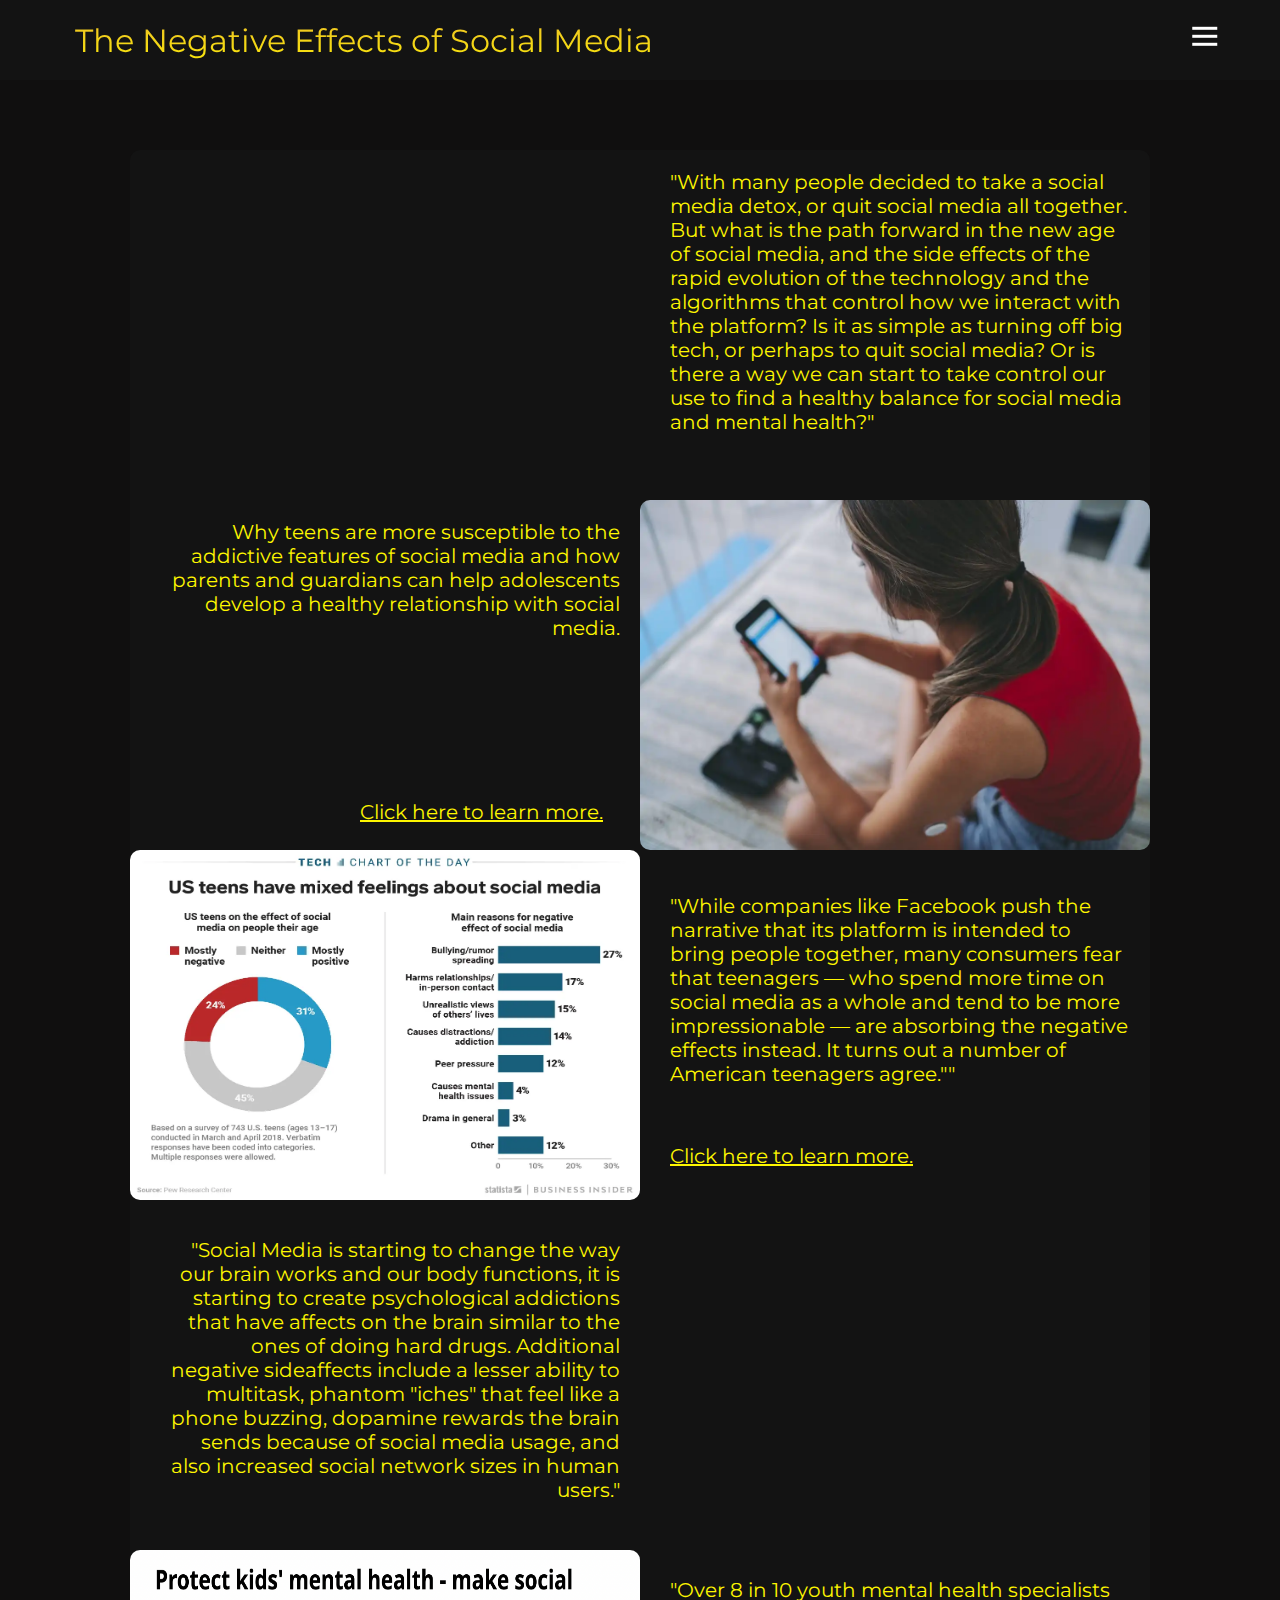
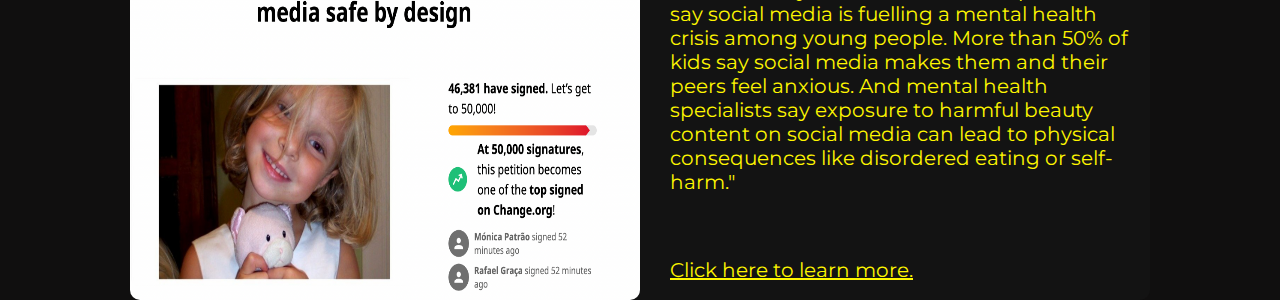
<file: index.html>
<!DOCTYPE html>
<html lang="en">
<head>
    <meta charset="UTF-8">
    <meta http-equiv="X-UA-Compatible" content="IE=edge">
    <meta name="viewport" content="width=device-width, initial-scale=1.0">
    <title>Social Media Negative Effect Advocacy Site</title>
    <link rel="stylesheet" href="styles.css" />
    <link rel="preconnect" href="https://fonts.googleapis.com">
<link rel="preconnect" href="https://fonts.gstatic.com" crossorigin>
<link href="https://fonts.googleapis.com/css2?family=Montserrat:wght@500&display=swap" rel="stylesheet">


</head>
<body style="background-color: #100f0f;">
    <nav class="navbar">
        <div class="navbar__container">
            <a href="OpEd.html" id="navbar__logo">The Negative Effects of Social Media</a>
            <div class="navbar__toggle" id="mobile-menu">
                <span class="bar"></span>
                <span class="bar"></span>
                <span class="bar"></span>
            </div>
            <ul class="navbar__menu">
                <li class="navbar__item">
                    <a href="OpEd.html" class="navbar__links">Opinion Piece</a>
                </li>
                <li class="navbar__item">
                    <a href="index.html" class="navbar__links">Interactive Learning</a>
                </li>
                <li class="navbar__item">
                    <a href="ReflectiveEssay.html" class="navbar__links">Reflective Essay</a>
                </li>
                <li class="navbar__btn">
                    <a href="researchpaper.html" class="button"> Online Platform Research Essay</a>
                </li>
            </ul>
        </div>
        <div class="interactive__container"> 
            <iframe width="510" height="350" class="left__container1L" src="https://www.youtube.com/embed/yJ9oEi3Yyg0" title="YouTube video player" frameborder="0" allow="accelerometer; autoplay; clipboard-write; encrypted-media; gyroscope; picture-in-picture; web-share;" allowfullscreen;></iframe>
            <p class="right__container1R">
            "With many people decided to take a social media detox, or quit social media all together. But what is the path forward in the new age of social media, and the side effects of the rapid evolution of the technology and the algorithms that control how we interact with the platform? Is it as simple as turning off big tech, or perhaps to quit social media? Or is there a way we can start to take control our use to find a healthy balance for social media and mental health?"
            </p>

            <img src="addictionresearch.webp" class="right__container2R" style="width:510px;height: 350px;">
            <p class="left__container2L">
                Why teens are more susceptible to the addictive features of social media and how parents and guardians can help adolescents develop a healthy relationship with social media.
            </p>
            <a href="https://www.jeffersonhealth.org/your-health/living-well/the-addictiveness-of-social-media-how-teens-get-hooked#:~:text=%E2%80%9CThe%20overuse%20of%20social%20media,ADHD%20and%20body%20dysmorphia%20worse.%E2%80%9D" class="left__container2La">
                Click here to learn more.
            </a>

            <img src="graphenglish.webp" class="left__container3L" style="width:510px;height: 350px;">
            <p class="right__container3R">
                "While companies like Facebook push the narrative that its platform is intended to bring people together, many consumers fear that teenagers — who spend more time on social media as a whole and tend to be more impressionable — are absorbing the negative effects instead. It turns out a number of American teenagers agree.""
            </p>

            <a href="https://www.businessinsider.com/teens-social-media-effects-mostly-negative-pew-research-2018-6" class="right__container3Ra">
                Click here to learn more.
            </a>

            <iframe width="510" height="350" class="right__container4R" src="https://www.youtube.com/embed/HffWFd_6bJ0" title="YouTube video player" frameborder="0" allow="accelerometer; autoplay; clipboard-write; encrypted-media; gyroscope; picture-in-picture; web-share" allowfullscreen></iframe>
            <p class="left__container4L">
                "Social Media is starting to change the way our brain works and our body functions, it is starting to create psychological addictions that have affects on the brain similar to the ones of doing hard drugs. Additional negative sideaffects include a lesser ability to multitask, phantom "iches" that feel like a phone buzzing, dopamine rewards the brain sends because of social media usage, and also increased social network sizes in human users."
            </p>

            <img src="petitionforkids.png" class="left__container5L" style="width:510px;height: 350px;">
            <p class="right__container5R">
                "Over 8 in 10 youth mental health specialists say social media is fuelling a mental health crisis among young people. More than 50% of kids say social media makes them and their peers feel anxious. And mental health specialists say exposure to harmful beauty content on social media can lead to physical consequences like disordered eating or self-harm."  
            </p>
            <a href="https://www.change.org/p/protect-kids-mental-health-make-social-media-safe-by-design?source_location=search" class="right__container5Ra"> Click here to learn more.</a>
        </div>

        
    </nav>
    
    <script src="app.js"></script>
</body>
</html>
</file>
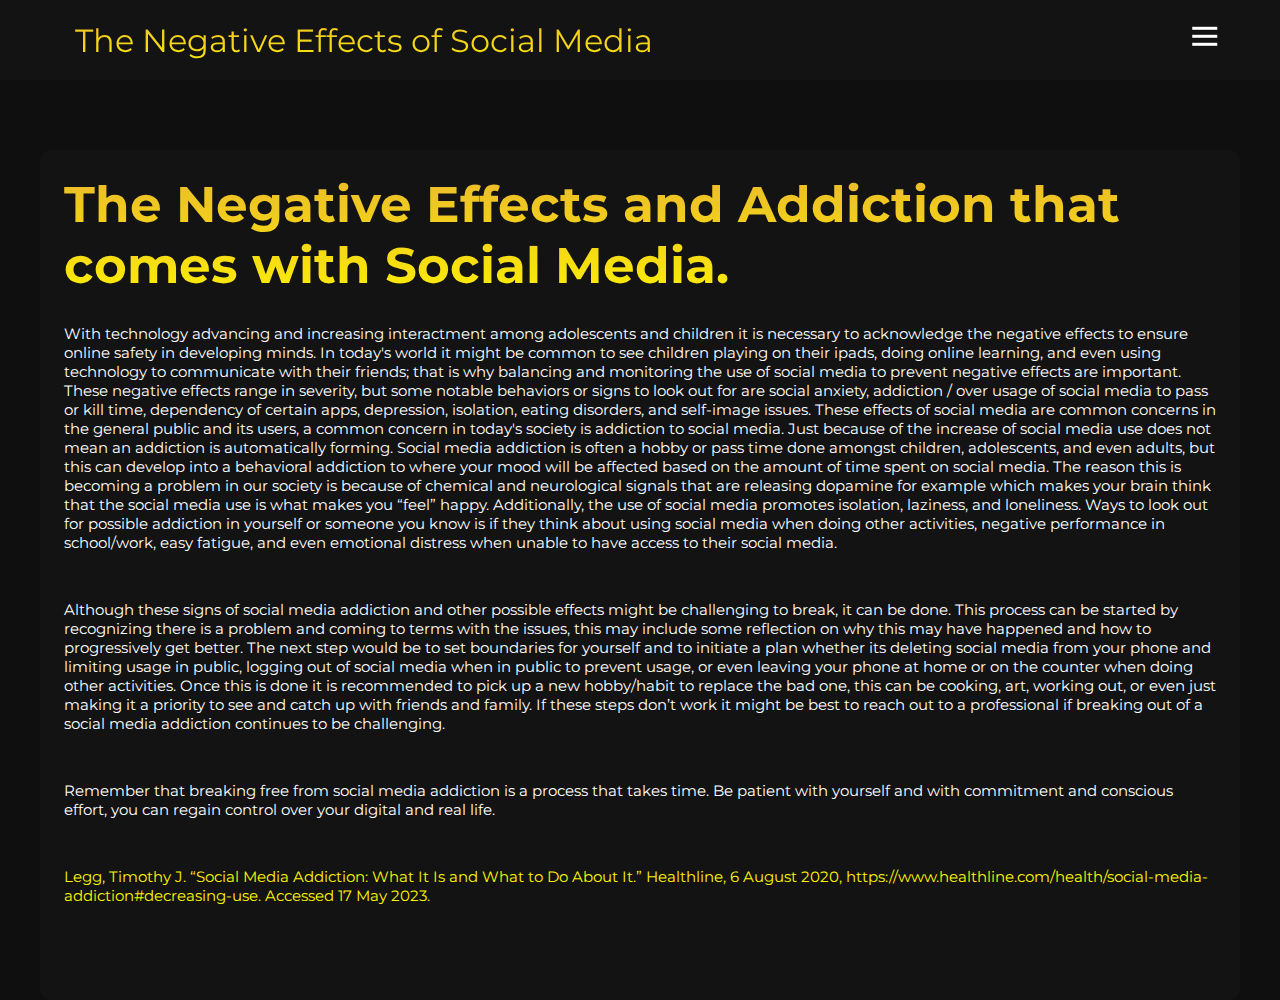
<file: OpEd.html>
<!DOCTYPE html>
<html lang="en">
<head>
    <meta charset="UTF-8">
    <meta http-equiv="X-UA-Compatible" content="IE=edge">
    <meta name="viewport" content="width=device-width, initial-scale=1.0">
    <title>Opinion Piece</title>
    <link rel="stylesheet" href="styles.css" />
    <link rel="preconnect" href="https://fonts.googleapis.com">
    <link rel="preconnect" href="https://fonts.gstatic.com" crossorigin>
    <link href="https://fonts.googleapis.com/css2?family=Montserrat:wght@500&display=swap" rel="stylesheet">
</head>
<body style="background-color: #100f0f;">
    <nav class="navbar">
        <div class="navbar__container">
            <a href="OpEd.html" id="navbar__logo">The Negative Effects of Social Media</a>
            <div class="navbar__toggle" id="mobile-menu">
                <span class="bar"></span>
                <span class="bar"></span>
                <span class="bar"></span>
            </div>
            <ul class="navbar__menu">
                <li class="navbar__item">
                    <a href="OpEd.html" class="navbar__links">Opinion Piece</a>
                </li>
                <li class="navbar__item">
                    <a href="index.html" class="navbar__links">Interactive Learning</a>
                </li>
                <li class="navbar__item">
                    <a href="ReflectiveEssay.html" class="navbar__links">Reflective Essay</a>
                </li>
                <li class="navbar__btn">
                    <a href="researchpaper.html" class="button"> Online Platform Research Essay</a>
                </li>
            </ul>
        </div>

        <div class="intro">
            <h2>
               The Negative Effects and Addiction that comes with Social Media.
            </h2>
        </div>

        <div class="oped">
            <p class="body">
                With technology advancing and increasing interactment among adolescents and children it is necessary to acknowledge the negative effects to ensure online safety in developing minds. In today's world it might be common to see children playing on their ipads, doing online learning, and even using technology to communicate with their friends; that is why balancing and monitoring the use of social media to prevent negative effects are important. These negative effects range in severity, but some notable behaviors or signs to look out for are social anxiety, addiction / over usage of social media to pass or kill time, dependency of certain apps, depression, isolation, eating disorders, and self-image issues. These effects of social media are common concerns in the general public and its users, a common concern in today's society is addiction to social media. Just because of the increase of social media use does not mean an addiction is automatically forming. Social media addiction is often a hobby or pass time done amongst children, adolescents, and even adults, but this can develop into a behavioral addiction to where your mood will be affected based on the amount of time spent on social media. The reason this is becoming a problem in our society is because of chemical and neurological signals that are releasing dopamine for example which makes your brain think that the social media use is what makes you “feel” happy. Additionally, the use of social media promotes isolation, laziness, and loneliness. Ways to look out for possible addiction in yourself or someone you know is if they think about using social media when doing other activities, negative performance in school/work, easy fatigue, and even emotional distress when unable to have access to their social media. 
            </p>

            <p class="body">
                Although these signs of social media addiction and other possible effects might be challenging to break, it can be done. This process can be started by recognizing there is a problem and coming to terms with the issues, this may include some reflection on why this may have happened and how to progressively get better. The next step would be to set boundaries for yourself and to initiate a plan whether its deleting social media from your phone and limiting usage in public, logging out of social media when in public to prevent usage, or even leaving your phone at home or on the counter when doing other activities. Once this is done it is recommended to pick up a new hobby/habit to replace the bad one, this can be cooking, art, working out, or even just making it a priority to see and catch up with friends and family. If these steps don’t work it might be best to reach out to a professional if breaking out of a social media addiction continues to be challenging. 
            </p>

            <p class="body">
                Remember that breaking free from social media addiction is a process that takes time. Be patient with yourself and with commitment and conscious effort, you can regain control over your digital and real life.
            </p>

            <p class="sources">
                Legg, Timothy J. “Social Media Addiction: What It Is and What to Do About It.” Healthline, 6 August 2020, https://www.healthline.com/health/social-media-addiction#decreasing-use. Accessed 17 May 2023.
            </p>

        </div>
    </nav>

    <script src="app.js"></script>
</body>
</html>
</file>
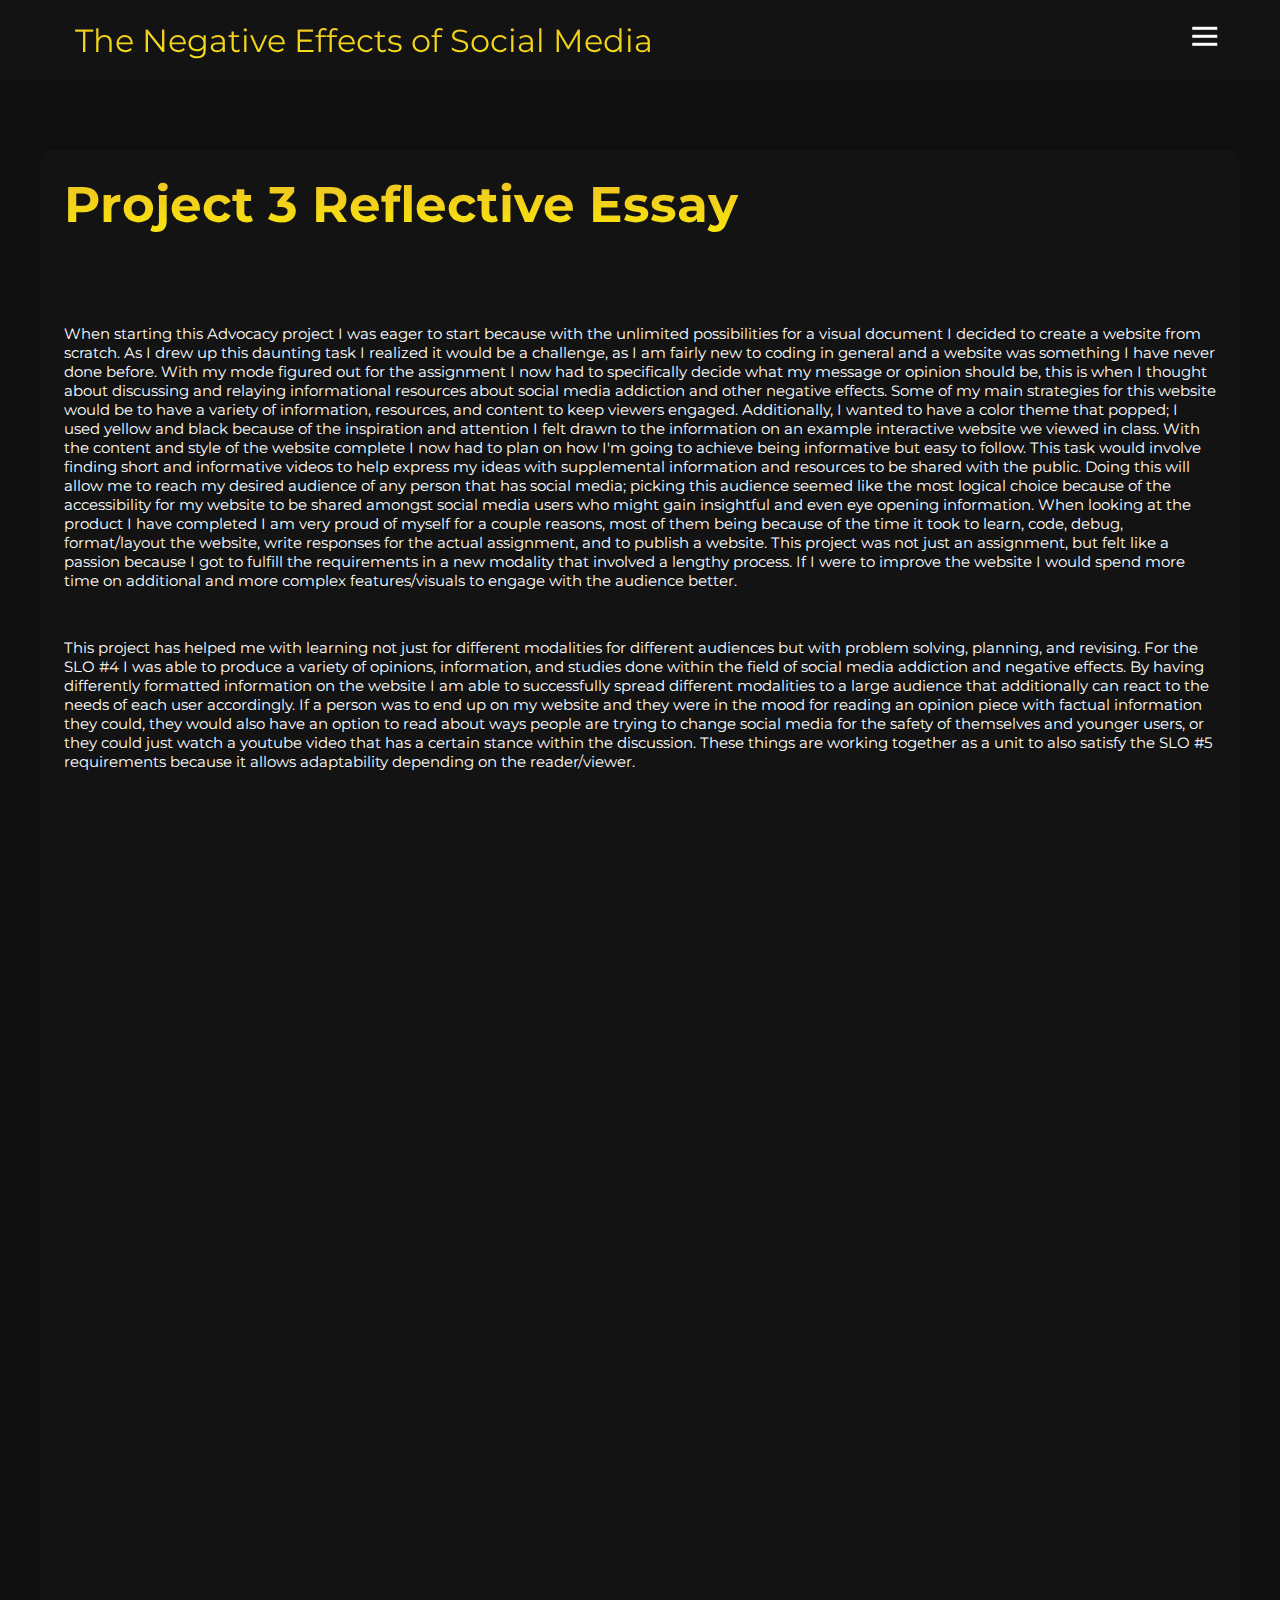
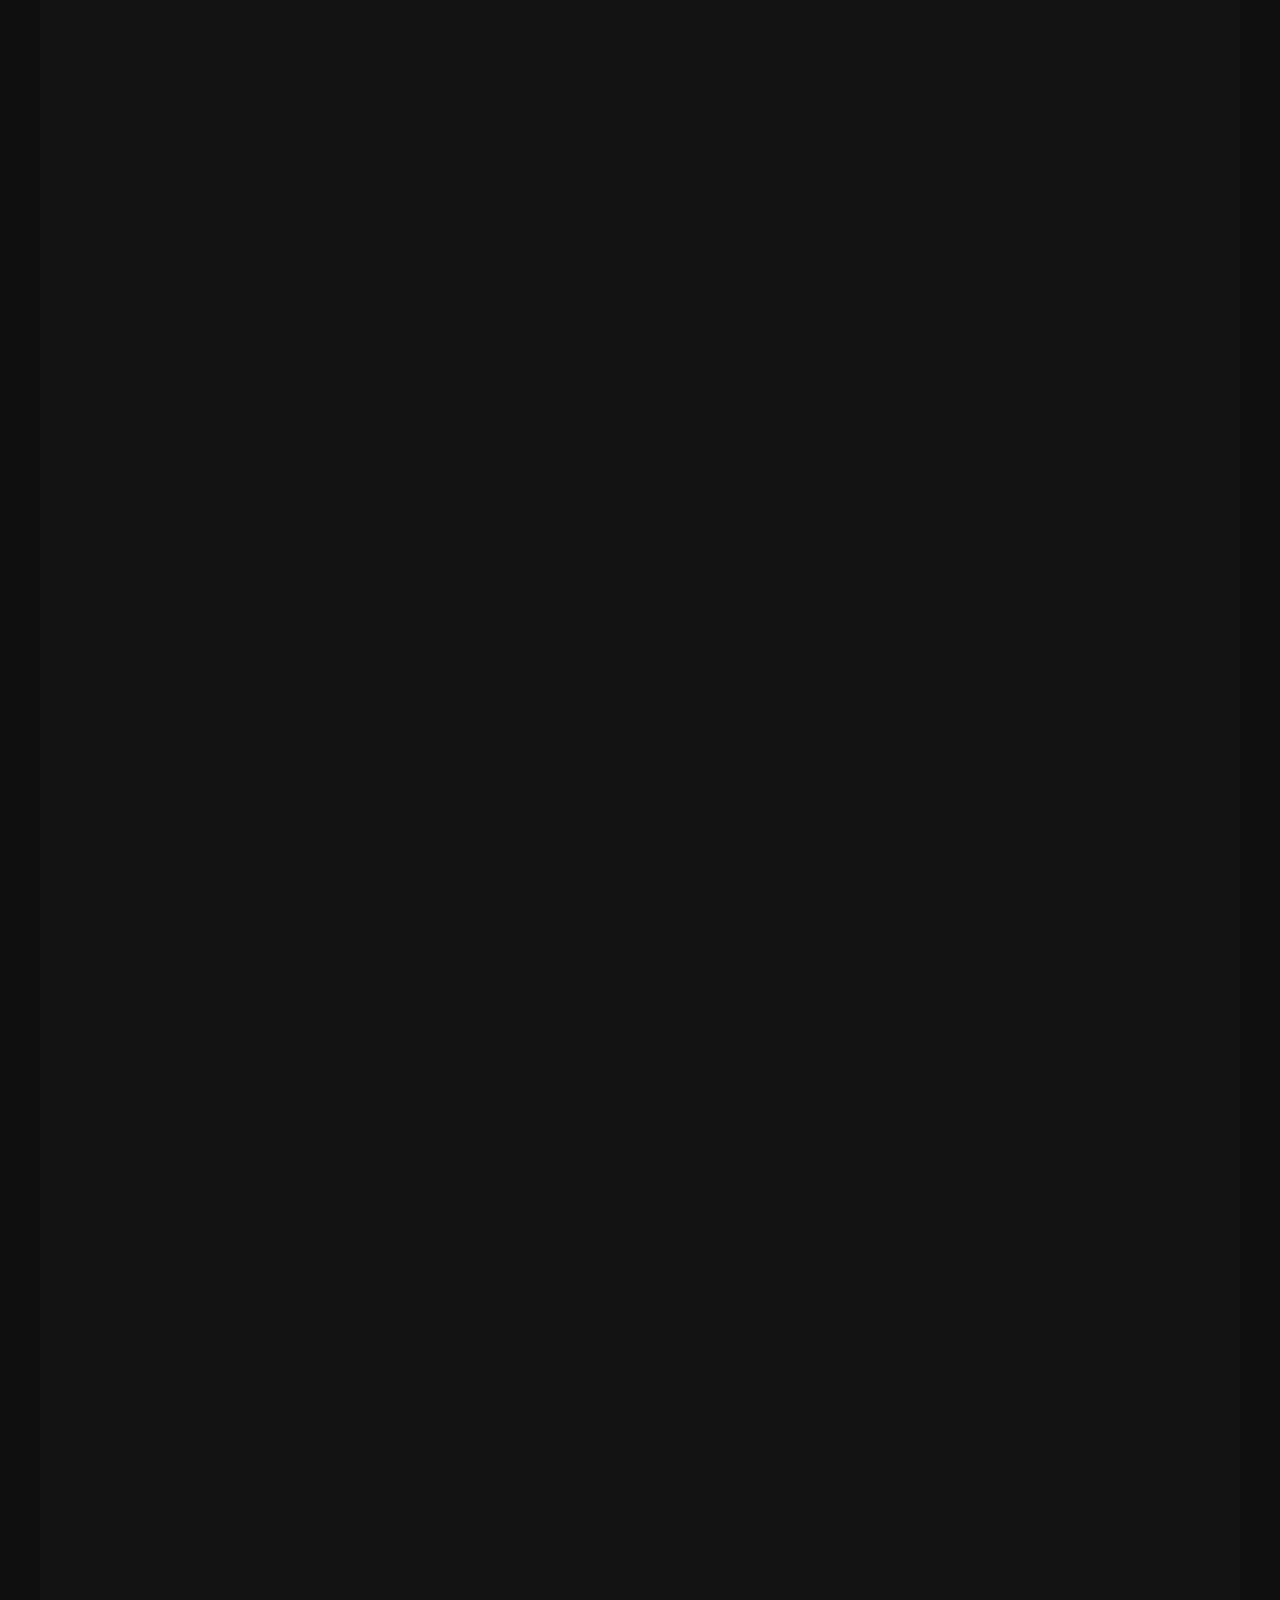
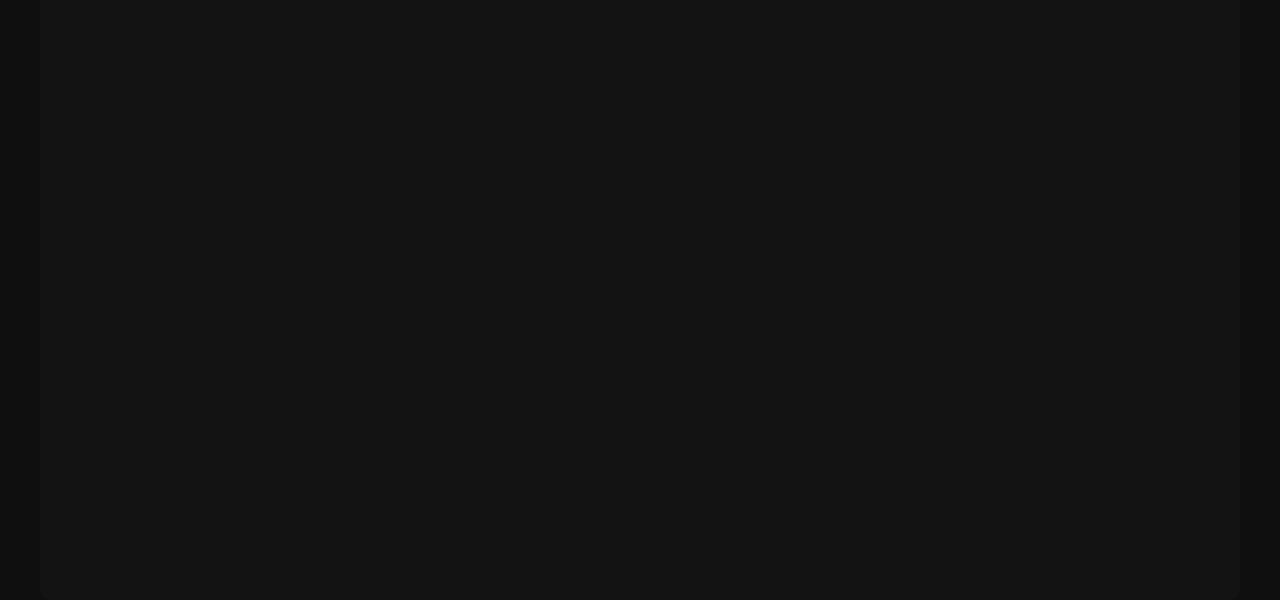
<file: ReflectiveEssay.html>
<!DOCTYPE html>
<html lang="en">
<head>
    <meta charset="UTF-8">
    <meta http-equiv="X-UA-Compatible" content="IE=edge">
    <meta name="viewport" content="width=device-width, initial-scale=1.0">
    <title>Reflective Essay For Project 3</title>
    <link rel="stylesheet" href="styles.css" />
    <link rel="preconnect" href="https://fonts.googleapis.com">
    <link rel="preconnect" href="https://fonts.gstatic.com" crossorigin>
    <link href="https://fonts.googleapis.com/css2?family=Montserrat:wght@500&display=swap" rel="stylesheet">
</head>
<body style="background-color: #100f0f;">
    <nav class="navbar">
        <div class="navbar__container">
            <a href="OpEd.html" id="navbar__logo">The Negative Effects of Social Media</a>
            <div class="navbar__toggle" id="mobile-menu">
                <span class="bar"></span>
                <span class="bar"></span>
                <span class="bar"></span>
            </div>
            <ul class="navbar__menu">
                <li class="navbar__item">
                    <a href="OpEd.html" class="navbar__links">Opinion Piece</a>
                </li>
                <li class="navbar__item">
                    <a href="index.html" class="navbar__links">Interactive Learning</a>
                </li>
                <li class="navbar__item">
                    <a href="ReflectiveEssay.html" class="navbar__links">Reflective Essay</a>
                </li>
                <li class="navbar__btn">
                    <a href="researchpaper.html" class="button"> Online Platform Research Essay</a>
                </li>
            </ul>
        </div>

        <div class="intro">
            <h2>
               Project 3 Reflective Essay
            </h2>
        </div>

        <div class="essay"> 
            <p class="body">
                When starting this Advocacy project I was eager to start because with the unlimited possibilities for a visual document I decided to create a website from scratch. As I drew up this daunting task I realized it would be a challenge, as I am fairly new to coding in general and a website was something I have never done before. With my mode figured out for the assignment I now had to specifically decide what my message or opinion should be, this is when I thought about discussing and relaying informational resources about social media addiction and other negative effects. Some of my main strategies for this website would be to have a variety of information, resources, and content to keep viewers engaged. Additionally, I wanted to have a color theme that popped; I used yellow and black because of the inspiration and attention I felt drawn to the information on an example interactive website we viewed in class. With the content and style of the website complete I now had to plan on how I'm going to achieve being informative but easy to follow. This task would involve finding short and informative videos to help express my ideas with supplemental information and resources to be shared with the public. Doing this will allow me to reach my desired audience of any person that has social media; picking this audience seemed like the most logical choice because of the accessibility for my website to be shared amongst social media users who might gain insightful and even eye opening information. When looking at the product I have completed I am very proud of myself for a couple reasons, most of them being because of the time it took to learn, code, debug, format/layout the website, write responses for the actual assignment, and to publish a website. This project was not just an assignment, but felt like a passion because I got to fulfill the requirements in a new modality that involved a lengthy process. If I were to improve the website I would spend more time on additional and more complex features/visuals to engage with the audience better. 
            </p>
            <p class="body">
                This project has helped me with learning not just for different modalities for different audiences but with problem solving, planning, and revising. For the SLO #4 I was able to produce a variety of opinions, information, and studies done within the field of social media addiction and negative effects. By having differently formatted information on the website I am able to successfully spread different modalities to a large audience that additionally can react to the needs of each user accordingly. If a person was to end up on my website and they were in the mood for reading an opinion piece with factual information they could, they would also have an option to read about ways people are trying to change social media for the safety of themselves and younger users, or they could just watch a youtube video that has a certain stance within the discussion. These things are working together as a unit to also satisfy the SLO #5 requirements because it allows adaptability depending on the reader/viewer. 
            </p>
            
        </div>
    </nav>

    <script src="app.js"></script>
</body>
</html>
</file>
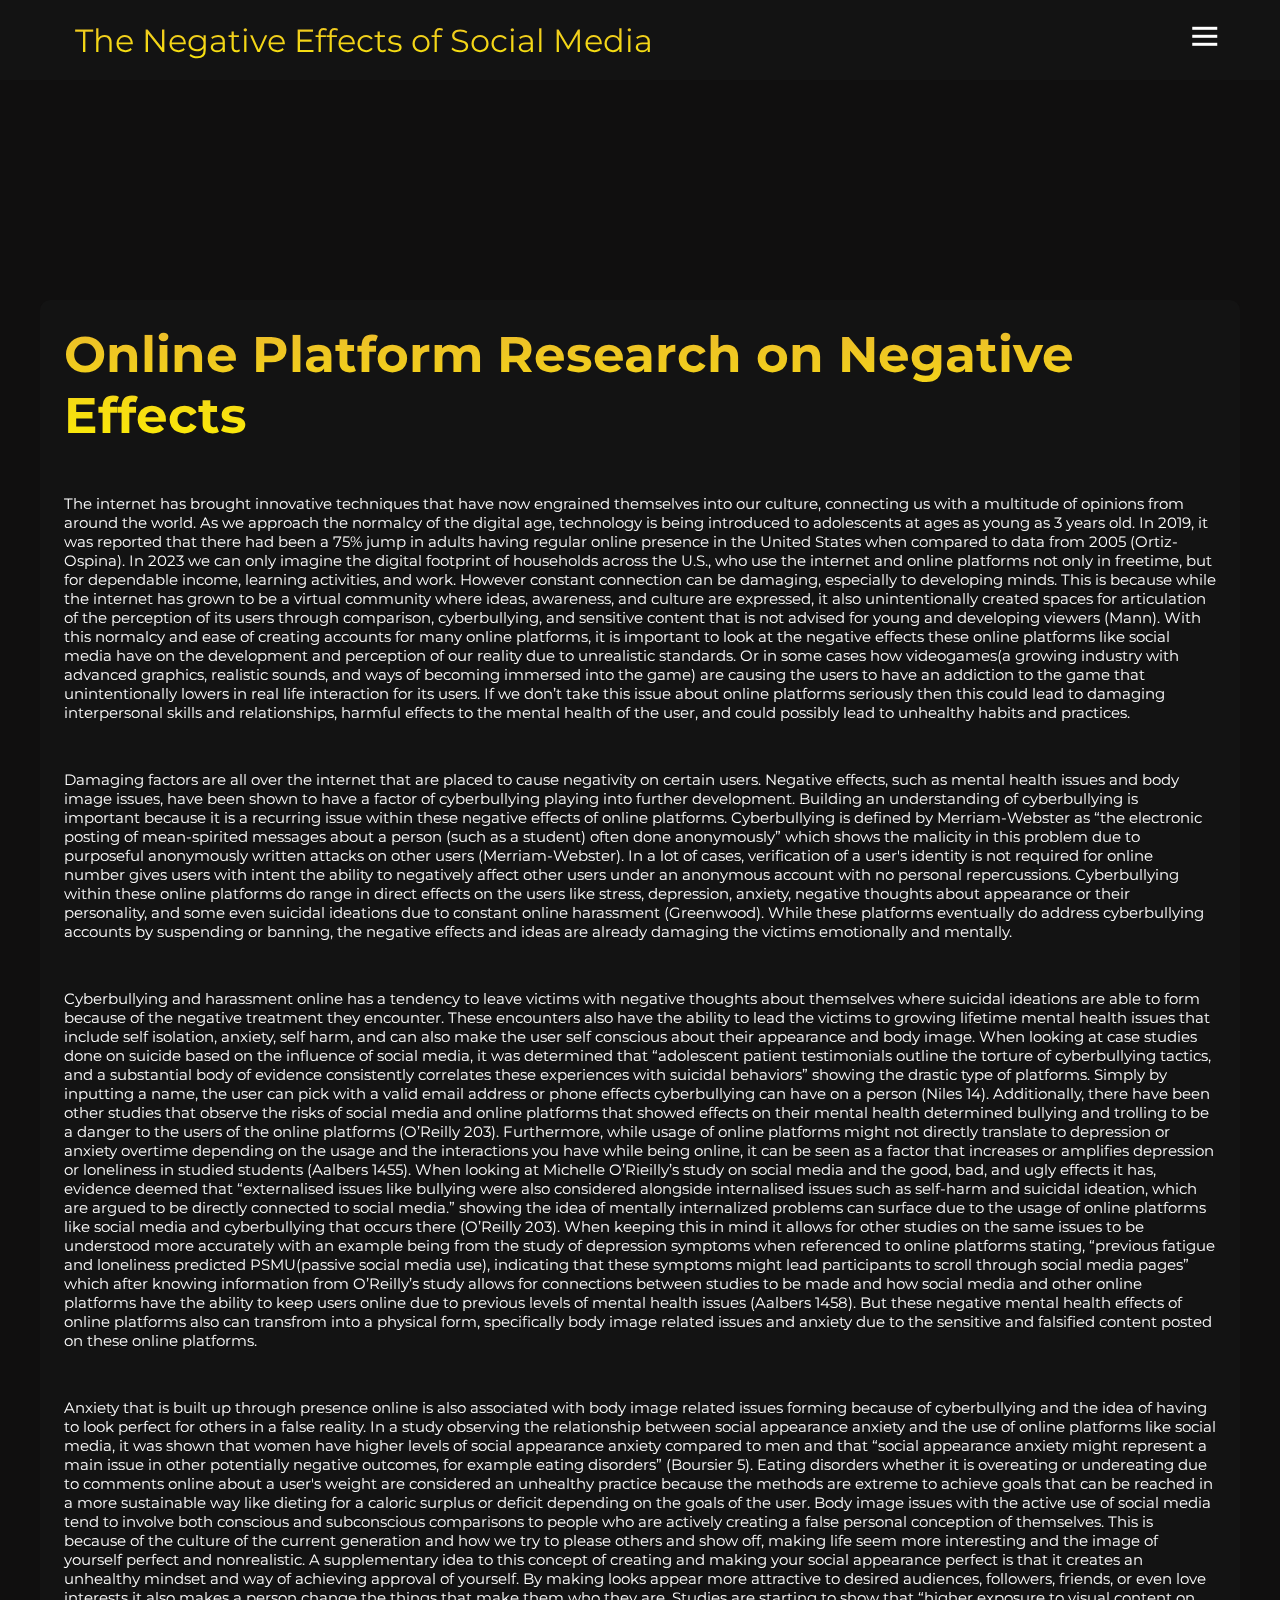
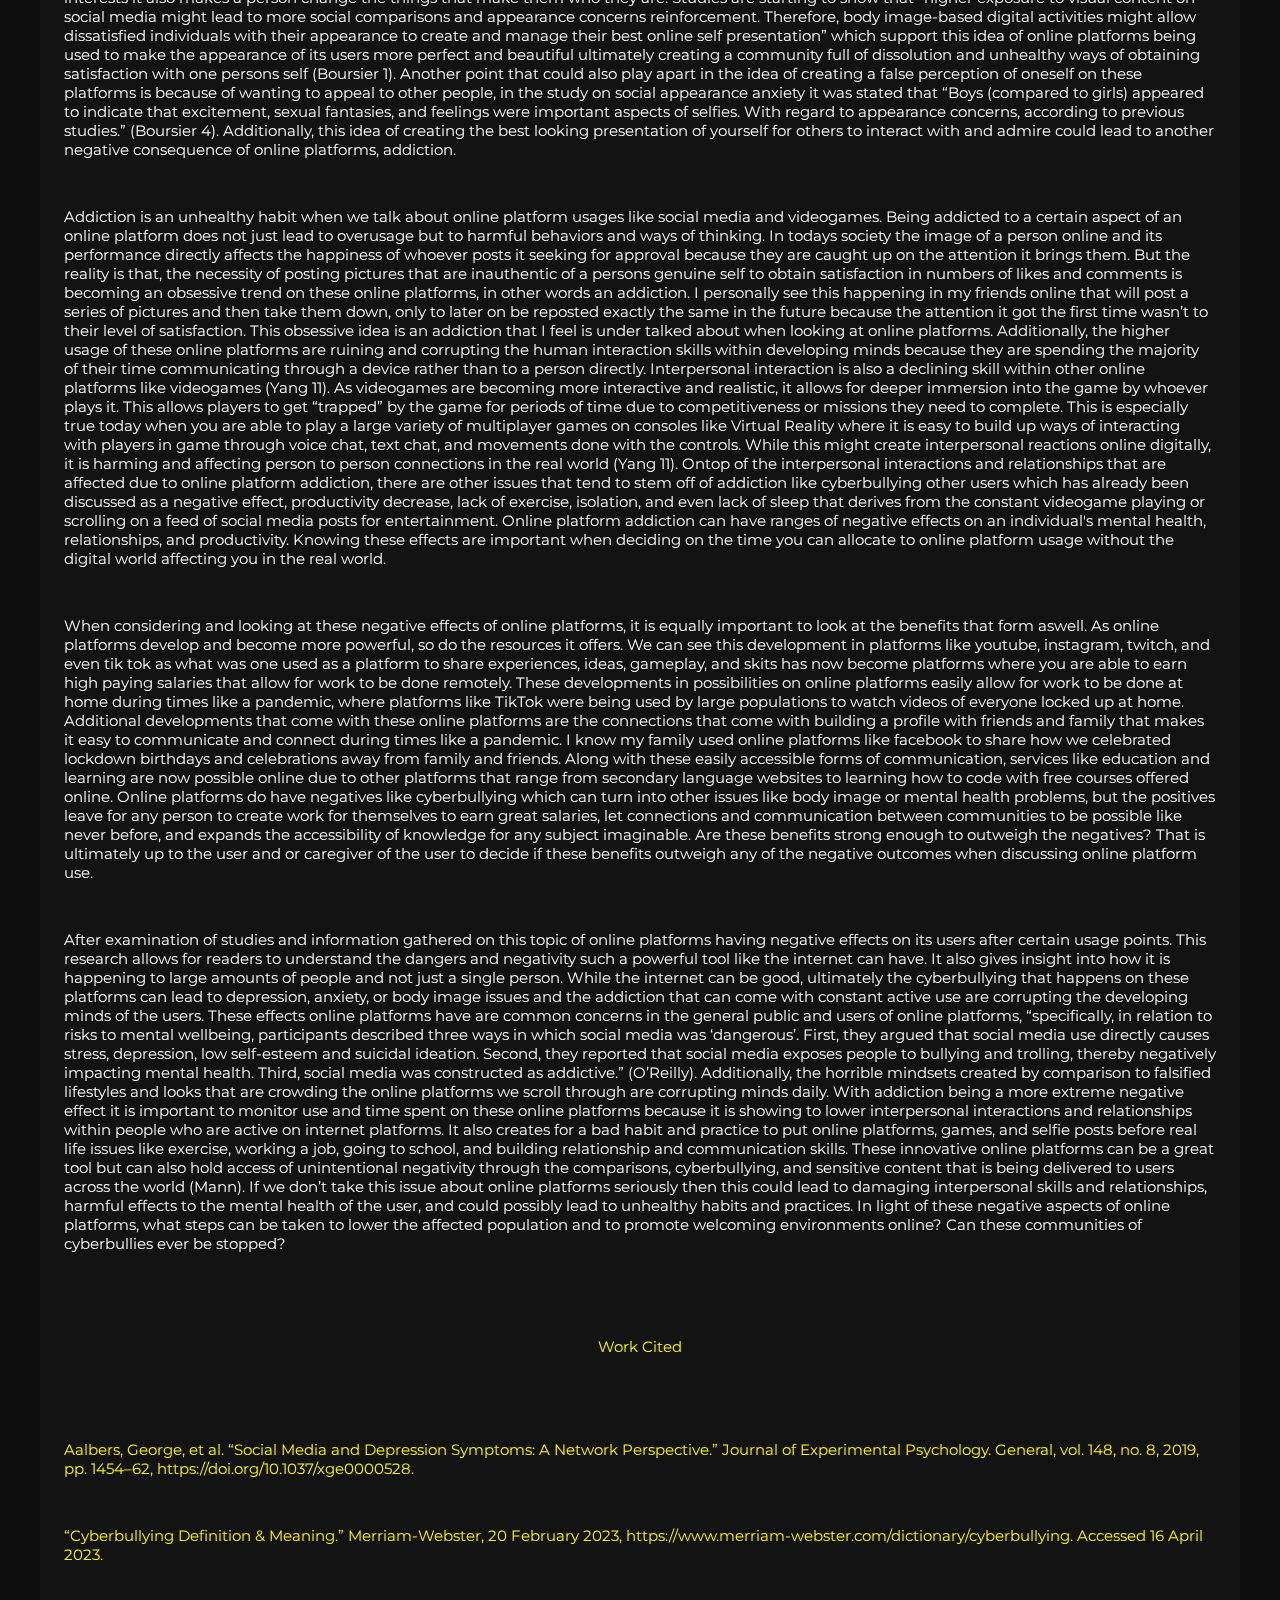
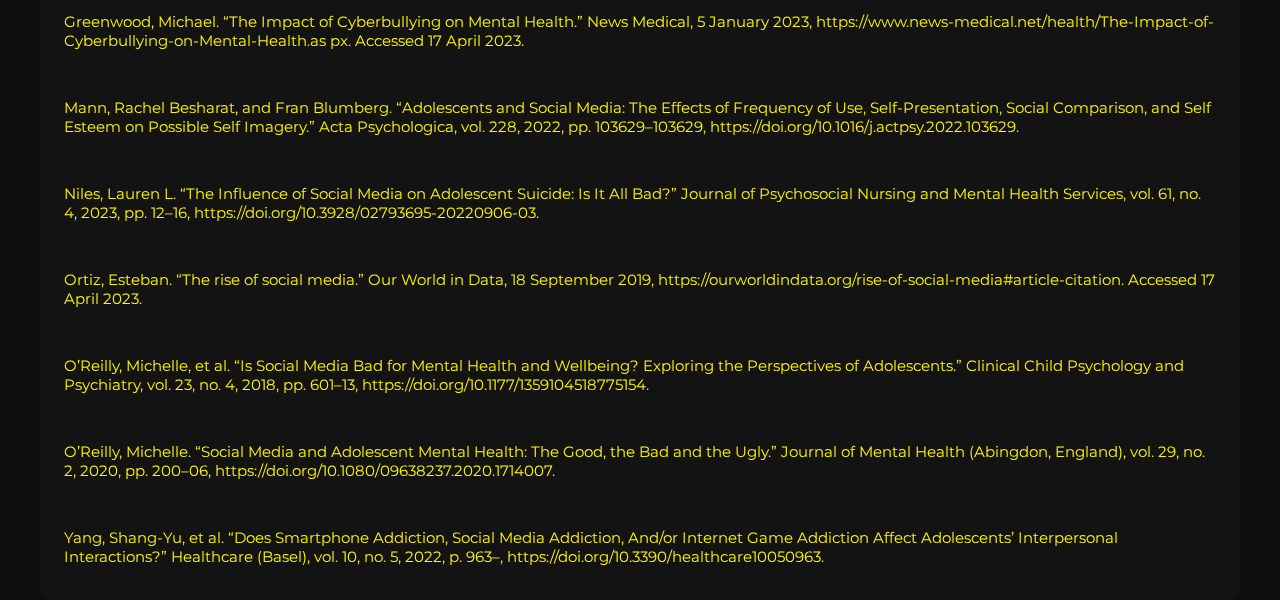
<file: researchpaper.html>
<!DOCTYPE html>
<html lang="en">
<head>
    <meta charset="UTF-8">
    <meta http-equiv="X-UA-Compatible" content="IE=edge">
    <meta name="viewport" content="width=device-width, initial-scale=1.0">
    <title>Research Paper on Online Platforms and their Effects</title>

    <link rel="stylesheet" href="styles.css" />
    <link rel="preconnect" href="https://fonts.googleapis.com">
    <link rel="preconnect" href="https://fonts.gstatic.com" crossorigin>
    <link href="https://fonts.googleapis.com/css2?family=Montserrat:wght@500&display=swap" rel="stylesheet">
</head>
<body style="background-color: #100f0f;">
    <nav class="navbar">
        <div class="navbar__container">
            <a href="OpEd.html" id="navbar__logo">The Negative Effects of Social Media</a>
            <div class="navbar__toggle" id="mobile-menu">
                <span class="bar"></span>
                <span class="bar"></span>
                <span class="bar"></span>
            </div>
            <ul class="navbar__menu">
                <li class="navbar__item">
                    <a href="OpEd.html" class="navbar__links">Opinion Piece</a>
                </li>
                <li class="navbar__item">
                    <a href="index.html" class="navbar__links">Interactive Learning</a>
                </li>
                <li class="navbar__item">
                    <a href="ReflectiveEssay.html" class="navbar__links">Reflective Essay</a>
                </li>
                <li class="navbar__btn">
                    <a href="researchpaper.html" class="button"> Online Platform Research Essay</a>
                </li>
            </ul>
        </div>
        
        <div class="essay"> 
            <h2>Online Platform Research on Negative Effects</h2>
                <p class="body"> 
                    The internet has brought innovative techniques that have now engrained themselves into our culture, connecting us with a multitude of opinions from around the world. As we approach the normalcy of the digital age, technology is being introduced to adolescents at ages as young as 3 years old. In 2019, it was reported that there had been a 75% jump in adults having regular online presence in the United States when compared to data from 2005 (Ortiz-Ospina). In 2023 we can only imagine the digital footprint of households across the U.S., who use the internet and online platforms not only in freetime, but for dependable income, learning activities, and work. However constant connection can be damaging, especially to developing minds. This is because while the internet has grown to be a virtual community where ideas, awareness, and culture are expressed, it also unintentionally created spaces for articulation of the perception of its users through comparison, cyberbullying, and sensitive content that is not advised for young and developing viewers (Mann). With this normalcy and ease of creating accounts for many online platforms, it is important to look at the negative effects these online platforms like social media have on the development and perception of our reality due to unrealistic standards. Or in some cases how videogames(a growing industry with advanced graphics, realistic sounds, and ways of becoming immersed into the game) are causing the users to have an addiction to the game that unintentionally lowers in real life interaction for its users. If we don’t take this issue about online platforms seriously then this could lead to damaging interpersonal skills and relationships, harmful effects to the mental health of the user, and could possibly lead to unhealthy habits and practices.
                </p>

                <p class="body">
                    Damaging factors are all over the internet that are placed to cause negativity on certain users. Negative effects, such as mental health issues and body image issues, have been shown to
                    have a factor of cyberbullying playing into further development. Building an understanding of cyberbullying is important because it is a recurring issue within these negative effects of online platforms. Cyberbullying is defined by Merriam-Webster as “the electronic posting of mean-spirited messages about a person (such as a student) often done anonymously” which shows the malicity in this problem due to purposeful anonymously written attacks on other users (Merriam-Webster). In a lot of cases, verification of a user's identity is not required for online
                    number gives users with intent the ability to negatively affect other users under an anonymous account with no personal repercussions. Cyberbullying within these online platforms do range in direct effects on the users like stress, depression, anxiety, negative thoughts about appearance or their personality, and some even suicidal ideations due to constant online harassment (Greenwood). While these platforms eventually do address cyberbullying accounts by suspending or banning, the negative effects and ideas are already damaging the victims emotionally and mentally.
                </p>

                <p class="body"> 
                    Cyberbullying and harassment online has a tendency to leave victims with negative thoughts about themselves where suicidal ideations are able to form because of the negative treatment they encounter. These encounters also have the ability to lead the victims to growing lifetime mental health issues that include self isolation, anxiety, self harm, and can also make the user self conscious about their appearance and body image. When looking at case studies done on suicide based on the influence of social media, it was determined that “adolescent patient testimonials outline the torture of cyberbullying tactics, and a substantial body of evidence consistently correlates these experiences with suicidal behaviors” showing the drastic type of
                    platforms. Simply by inputting a name, the user can pick with a valid email address or phone
                    effects cyberbullying can have on a person (Niles 14). Additionally, there have been other studies that observe the risks of social media and online platforms that showed effects on their mental health determined bullying and trolling to be a danger to the users of the online platforms (O’Reilly 203). Furthermore, while usage of online platforms might not directly translate to depression or anxiety overtime depending on the usage and the interactions you have while being online, it can be seen as a factor that increases or amplifies depression or loneliness in studied students (Aalbers 1455). When looking at Michelle O’Rieilly’s study on social media and the good, bad, and ugly effects it has, evidence deemed that “externalised issues like bullying were also considered alongside internalised issues such as self-harm and suicidal ideation, which are argued to be directly connected to social media.” showing the idea of mentally internalized problems can surface due to the usage of online platforms like social media and cyberbullying that occurs there (O’Reilly 203). When keeping this in mind it allows for other studies on the same issues to be understood more accurately with an example being from the study of depression symptoms when referenced to online platforms stating, “previous fatigue and loneliness predicted PSMU(passive social media use), indicating that these symptoms might lead participants to scroll through social media pages” which after knowing information from O’Reilly’s study allows for connections between studies to be made and how social media and other online platforms have the ability to keep users online due to previous levels of mental health issues (Aalbers 1458). But these negative mental health effects of online platforms also can transfrom into a physical form, specifically body image related issues and anxiety due to the sensitive and falsified content posted on these online platforms.
                </p>

                <p class="body"> 
                    Anxiety that is built up through presence online is also associated with body image related issues forming because of cyberbullying and the idea of having to look perfect for others in a false reality. In a study observing the relationship between social appearance anxiety and the use of online platforms like social media, it was shown that women have higher levels of social appearance anxiety compared to men and that “social appearance anxiety might represent a main issue in other potentially negative outcomes, for example eating disorders” (Boursier 5). Eating disorders whether it is overeating or undereating due to comments online about a user's weight are considered an unhealthy practice because the methods are extreme to achieve goals that can be reached in a more sustainable way like dieting for a caloric surplus or deficit depending on the goals of the user. Body image issues with the active use of social media tend to involve both conscious and subconscious comparisons to people who are actively creating a false personal conception of themselves. This is because of the culture of the current generation and how we try to please others and show off, making life seem more interesting and the image of yourself perfect and nonrealistic. A supplementary idea to this concept of creating and making your social appearance perfect is that it creates an unhealthy mindset and way of achieving approval of yourself. By making looks appear more attractive to desired audiences, followers, friends, or even love interests it also makes a person change the things that make them who they are. Studies are starting to show that “higher exposure to visual content on social media might lead to more social comparisons and appearance concerns reinforcement. Therefore, body image-based digital activities might allow dissatisfied individuals with their appearance to create and manage their best online self presentation” which support this idea of online platforms being used to make the appearance of its users more perfect and beautiful ultimately creating a community full of dissolution and unhealthy ways of obtaining satisfaction with one persons self (Boursier 1).
                    Another point that could also play apart in the idea of creating a false perception of oneself on these platforms is because of wanting to appeal to other people, in the study on social appearance anxiety it was stated that “Boys (compared to girls) appeared to indicate that excitement, sexual fantasies, and feelings were important aspects of selfies. With regard to appearance concerns, according to previous studies.” (Boursier 4). Additionally, this idea of creating the best looking presentation of yourself for others to interact with and admire could lead to another negative consequence of online platforms, addiction.
                </p>

                <p class="body">
                    Addiction is an unhealthy habit when we talk about online platform usages like social media and videogames. Being addicted to a certain aspect of an online platform does not just lead to overusage but to harmful behaviors and ways of thinking. In todays society the image of a person online and its performance directly affects the happiness of whoever posts it seeking for approval because they are caught up on the attention it brings them. But the reality is that, the necessity of posting pictures that are inauthentic of a persons genuine self to obtain satisfaction in numbers of likes and comments is becoming an obsessive trend on these online platforms, in other words an addiction. I personally see this happening in my friends online that will post a series of pictures and then take them down, only to later on be reposted exactly the same in the future because the attention it got the first time wasn’t to their level of satisfaction. This obsessive idea is an addiction that I feel is under talked about when looking at online platforms. Additionally, the higher usage of these online platforms are ruining and corrupting the human interaction skills within developing minds because they are spending the majority of their time communicating through a device rather than to a person directly. Interpersonal interaction is also a declining skill within other online platforms like videogames (Yang 11). As videogames are
                    becoming more interactive and realistic, it allows for deeper immersion into the game by whoever plays it. This allows players to get “trapped” by the game for periods of time due to competitiveness or missions they need to complete. This is especially true today when you are able to play a large variety of multiplayer games on consoles like Virtual Reality where it is easy to build up ways of interacting with players in game through voice chat, text chat, and movements done with the controls. While this might create interpersonal reactions online digitally, it is harming and affecting person to person connections in the real world (Yang 11). Ontop of the interpersonal interactions and relationships that are affected due to online platform addiction, there are other issues that tend to stem off of addiction like cyberbullying other users which has already been discussed as a negative effect, productivity decrease, lack of exercise, isolation, and even lack of sleep that derives from the constant videogame playing or scrolling on a feed of social media posts for entertainment. Online platform addiction can have ranges of negative effects on an individual's mental health, relationships, and productivity. Knowing these effects are important when deciding on the time you can allocate to online platform usage without the digital world affecting you in the real world.
                </p>

                <p class="body">
                    When considering and looking at these negative effects of online platforms, it is equally important to look at the benefits that form aswell. As online platforms develop and become more powerful, so do the resources it offers. We can see this development in platforms like youtube, instagram, twitch, and even tik tok as what was one used as a platform to share experiences, ideas, gameplay, and skits has now become platforms where you are able to earn high paying salaries that allow for work to be done remotely. These developments in possibilities on online platforms easily allow for work to be done at home during times like a pandemic, where
                    platforms like TikTok were being used by large populations to watch videos of everyone locked up at home. Additional developments that come with these online platforms are the connections that come with building a profile with friends and family that makes it easy to communicate and connect during times like a pandemic. I know my family used online platforms like facebook to share how we celebrated lockdown birthdays and celebrations away from family and friends. Along with these easily accessible forms of communication, services like education and learning are now possible online due to other platforms that range from secondary language websites to learning how to code with free courses offered online. Online platforms do have negatives like cyberbullying which can turn into other issues like body image or mental health problems, but the positives leave for any person to create work for themselves to earn great salaries, let connections and communication between communities to be possible like never before, and expands the accessibility of knowledge for any subject imaginable. Are these benefits strong enough to outweigh the negatives? That is ultimately up to the user and or caregiver of the user to decide if these benefits outweigh any of the negative outcomes when discussing online platform use.
                </p>

                <p class="body"> 
                    After examination of studies and information gathered on this topic of online platforms having negative effects on its users after certain usage points. This research allows for readers to understand the dangers and negativity such a powerful tool like the internet can have. It also gives insight into how it is happening to large amounts of people and not just a single person. While the internet can be good, ultimately the cyberbullying that happens on these platforms can lead to depression, anxiety, or body image issues and the addiction that can come with constant active use are corrupting the developing minds of the users. These effects online platforms have
                    are common concerns in the general public and users of online platforms, “specifically, in relation to risks to mental wellbeing, participants described three ways in which social media was ‘dangerous’. First, they argued that social media use directly causes stress, depression, low self-esteem and suicidal ideation. Second, they reported that social media exposes people to bullying and trolling, thereby negatively impacting mental health. Third, social media was constructed as addictive.” (O’Reilly). Additionally, the horrible mindsets created by comparison to falsified lifestyles and looks that are crowding the online platforms we scroll through are corrupting minds daily. With addiction being a more extreme negative effect it is important to monitor use and time spent on these online platforms because it is showing to lower interpersonal interactions and relationships within people who are active on internet platforms. It also creates for a bad habit and practice to put online platforms, games, and selfie posts before real life issues like exercise, working a job, going to school, and building relationship and communication skills. These innovative online platforms can be a great tool but can also hold access of unintentional negativity through the comparisons, cyberbullying, and sensitive content that is being delivered to users across the world (Mann). If we don’t take this issue about online platforms seriously then this could lead to damaging interpersonal skills and relationships, harmful effects to the mental health of the user, and could possibly lead to unhealthy habits and practices. In light of these negative aspects of online platforms, what steps can be taken to lower the affected population and to promote welcoming environments online? Can these communities of cyberbullies ever be stopped?
                </p>

                    <p class="workcited">
                        Work Cited
                    </p>

                    <p class="sources">
                        Aalbers, George, et al. “Social Media and Depression Symptoms: A Network Perspective.” Journal of Experimental Psychology. General, vol. 148, no. 8, 2019, pp. 1454–62, https://doi.org/10.1037/xge0000528.
                    </p>

                    <p class="sources">

                        “Cyberbullying Definition & Meaning.” Merriam-Webster, 20 February 2023, https://www.merriam-webster.com/dictionary/cyberbullying. Accessed 16 April 2023.
                    </p>

                    <p class="sources">
                        Greenwood, Michael. “The Impact of Cyberbullying on Mental Health.” News Medical, 5 January 2023, https://www.news-medical.net/health/The-Impact-of-Cyberbullying-on-Mental-Health.as px. Accessed 17 April 2023.
                    </p>

                    <p class="sources">
                        Mann, Rachel Besharat, and Fran Blumberg. “Adolescents and Social Media: The Effects of Frequency of Use, Self-Presentation, Social Comparison, and Self Esteem on Possible Self Imagery.” Acta Psychologica, vol. 228, 2022, pp. 103629–103629, https://doi.org/10.1016/j.actpsy.2022.103629.
                    </p>

                    <p class="sources">

                        Niles, Lauren L. “The Influence of Social Media on Adolescent Suicide: Is It All Bad?” Journal of Psychosocial Nursing and Mental Health Services, vol. 61, no. 4, 2023, pp. 12–16, https://doi.org/10.3928/02793695-20220906-03.
                    </p>

                    <p class="sources">
                        
                        Ortiz, Esteban. “The rise of social media.” Our World in Data, 18 September 2019, https://ourworldindata.org/rise-of-social-media#article-citation. Accessed 17 April 2023.
                    </p>

                    <p class="sources">
                        O’Reilly, Michelle, et al. “Is Social Media Bad for Mental Health and Wellbeing? Exploring the Perspectives of Adolescents.” Clinical Child Psychology and Psychiatry, vol. 23, no. 4, 2018, pp. 601–13, https://doi.org/10.1177/1359104518775154.
                    </p>

                    <p class="sources">
                        O’Reilly, Michelle. “Social Media and Adolescent Mental Health: The Good, the Bad and the Ugly.” Journal of Mental Health (Abingdon, England), vol. 29, no. 2, 2020, pp. 200–06, https://doi.org/10.1080/09638237.2020.1714007.
                    </p>

                    <p class="sources">
                        Yang, Shang-Yu, et al. “Does Smartphone Addiction, Social Media Addiction, And/or Internet Game Addiction Affect Adolescents’ Interpersonal Interactions?” Healthcare (Basel), vol. 10, no. 5, 2022, p. 963–, https://doi.org/10.3390/healthcare10050963.
                    </p>
        </div>
    </nav>

    <script src="app.js"></script>
</body>
</html>
</file>
<file: styles.css>
h1 {
    color: #ffffff;
    font-family: 'Montserrat', sans-serif;
    font-size: 60px;
    top: 160px;
    width: 1150px;
    height: 420px;
    padding: 2%;
}

h3 {
    color: #ffffff;
    font-family: 'Montserrat', sans-serif;
    font-size: 20px;
    top: 110px;
    left: 22px;
    width: 1150px;
    height: 380px;
    position: absolute;
    margin: auto;
}  


* {
    box-sizing: border-box;
    margin: 0;
    padding: 0;
    font-family: 'Montserrat', sans-serif;

}

.intro {
    background-color: #131313;
    width: 1200px;
    height: 175px;
    margin: auto;
    position: absolute;
    top: 150px;
    border-radius: 10px;
}


.essay {
    background-color: #131313;
    width: 1200px;
    height: 3500px;
    position: absolute;
    margin: auto;
    top: 300px;
    border-radius: 10px;
}

.oped {
    background-color: #131313;
    width: 1200px;
    height: 700px;
    position: absolute;
    margin: auto;
    top: 300px;
    border-radius: 10px;
}

h2 {
    font-family: 'Montserrat', sans-serif;
    font-size: 50px;
    color: #fef600;
    padding: 2%;
    background-color: gray;
    background-image: linear-gradient(to top, #fef600 0%, #E8B132 100%);
    background-size: 100%; 
    -webkit-background-clip: text;
    -moz-background-clip: text;
    -webkit-text-fill-color: transparent;
    -moz-text-fill-color: transparent;
    display: flex;
    align-items: center;
    cursor: pointer;
    text-decoration: none;
    font-family: 'Montserrat', sans-serif;
}

.body {
    font-family: 'Montserrat', sans-serif;
    font-size: 15px;
    color: #ffffff;
    padding: 2%;
}

.workcited {
    font-family: 'Montserrat', sans-serif;
    font-size: 15px;
    color: #fef600;
    padding: 5%;
    text-align: center;
}

.sources {
    font-family: 'Montserrat', sans-serif;
    font-size: 15px;
    color: #fef600;
    padding: 2%;
    text-align: left;
}


.interactive__container {
    background-color: #131313;
    width: 1020px;
    height: 1750px;
    position: absolute;
    margin: auto;
    top: 150px;
    border-radius: 10px;

}

.left__container1L {
    top: 0px;
    left: 0px;
    margin: auto;
    position: absolute;
    border-radius: 10px;
}

.right__container1R {
    color: #fef600;
    font-family: 'Montserrat', sans-serif;
    text-align: left;
    font-size: 20px;
    height: 310px;
    width: 460px;
    position: relative;
    top: 20px;
    left: 540px;
}

.left__container2L {
    color: #fef600;
    font-family: 'Montserrat', sans-serif;
    text-align: right;
    font-size: 20px;
    height: 310px;
    width: 460px;
    position: relative;
    top: 60px;
    left: 30px;
}

.left__container2La {
    color: #fef600;
    font-family: 'Montserrat', sans-serif;
    text-align: right;
    font-size: 20px;
    height: 310px;
    width: 460px;
    position: relative;
    top: 30px;
    left: 230px;
}

.right__container2R {
    top: 350px;
    left: 510px;
    margin: auto;
    position: absolute;
    border-radius: 10px;
}

.left__container3L {
    top: 700px;
    left: 0px;
    margin: auto;
    position: absolute;
    border-radius: 10px;
}

.right__container3R {
    color: #fef600;
    font-size: 20px;
    font-family: 'Montserrat', sans-serif;
    text-align: left;
    height: 310px;
    width: 460px;
    position: relative;
    top: 100px;
    left: 540px;
}

.right__container3Ra {
    color: #fef600;
    font-size: 20px;
    font-family: 'Montserrat', sans-serif;
    text-align: left;
    height: 310px;
    width: 460px;
    position: relative;
    top: 40px;
    left: 540px;
}

.left__container4L {
    color: #fef600;
    font-family: 'Montserrat', sans-serif;
    text-align: right;
    font-size: 20px;
    height: 310px;
    width: 460px;
    position: relative;
    top: 110px;
    left: 30px;
}

.right__container4R {
    top: 1050px;
    left: 510px;
    margin: auto;
    position: absolute;
    border-radius: 10px;
}

.left__container5L {
    top: 1400px;
    left: 0px;
    margin: auto;
    position: absolute;
    border-radius: 10px;
}

.right__container5R {
    color: #fef600;
    font-size: 20px;
    font-family: 'Montserrat', sans-serif;
    text-align: left;
    height: 310px;
    width: 460px;
    position: relative;
    top: 140px;
    left: 540px;
}

.right__container5Ra {
    color: #fef600;
    font-size: 20px;
    font-family: 'Montserrat', sans-serif;
    text-align: left;
    height: 310px;
    width: 455px;
    position: relative;
    top: 110px;
    left: 540px;
}

.center {
    display: block;
    margin-left: auto;
    margin-right: auto;
    width: 50%;
  }

.navbar {
    background: #131313;
    height: 80px;
    display: flex;
    justify-content: center;
    align-items: center;
    font-size: 1.2rem;
    position: sticky;
    top: 0;
    z-index: 999; 
}

.navbar__container {
    display: flex;
    justify-content: space-between;
    height: 80px;
    z-index: 1;
    width: 100%;
    max-width: 1920px;
    margin: 0 auto;
    padding: 0 50px;
}

#navbar__logo {
    background-color: gray;
    background-image: linear-gradient(to top, #fef600 0%, #E8B132 100%);
    background-size: 100%; 
    -webkit-background-clip: text;
    -moz-background-clip: text;
    -webkit-text-fill-color: transparent;
    -moz-text-fill-color: transparent;
    display: flex;
    align-items: center;
    cursor: pointer;
    text-decoration: none;
    font-size: 2rem;
    font-family: 'Montserrat', sans-serif;

}

.fa-gem {
    margin-right: 0.5rem;
}

.navbar__menu{
    display: flex;
    align-items: center;
    list-style: none;
    text-align: center;
}

.navbar__item {
    height: 80px;
}

.navbar__links {
    color: #fff;
    display: flex;
    align-items: center;
    justify-content: center;
    text-decoration: none;
    padding: 0 1rem;
    height: 100%;
}

.navbar__btn {
    display: flex;
    justify-content: center;
    align-items: center;
    padding: 0 1rem;
    width: 100%;
}

.button {
    display: flex;
    justify-content: center;
    align-items: center;
    text-decoration: none;
    padding: 10px 20px;
    height: 100%;
    width: 100%;
    outline: none;
    border: none;
    border-radius: 4px;
    background: linear-gradient(to top, #fef600 0%, #E8B132 100%);
    color: #131313;
}

.button:hover {
    background:  #c87c03;
    transition: all 0.3s ease;
}

.navbar__links:hover {
    color: #c87c03;
    transition: all 0.3s ease;
}

@media screen and (max-width: 1920px) {
    .navbar_container {
        display: flex;
        justify-content: space-between;
        height: 80px;
        width: 100%;
        z-index: 1;
        max-width: 1920px;
        padding: 0;
    }
    
    .navbar__menu {
        display: grid;
        grid-template-columns: auto;
        margin: 0;
        width: 100%;
        position: absolute;
        top: -1000px;
        opacity: 1;
        transition: all 0.5s ease;
        height: 50vh;
        z-index: -1;
    }

    .navbar__menu.active {
        background: #131313;
        top: 100%;
        width: 1512px;
        opacity: 1;
        transition: all 0.5s ease;
        z-index: 99;
        height: 50vh;
        font-size: 1.6rem;
        top: 80px;
        left: 0px;
    }

    #navbar__logo {
        padding-left: 25px;
    }

    .navbar__toggle .bar {
        width: 25px;
        height: 3px;
        margin: 5px auto;
        transition: all 0.3s ease-in-out;
        background: #fff;
    }

    .navbar__item {
        width: 100%;
    }

    .navbar__links {
        text-align: center;
        padding: 2rem;
        width: 100%;
        display: table;
    }

    #mobile-menu {
        position: absolute;
        top: 20%;
        right: 5%;
        transform: translate(5%, 20%);
    }

    .navbar__btn {
        padding-bottom: 2rem;
    }

    .button {
        display: flex;
        justify-content: center;
        align-items: center;
        width: 500px;
        height: 80px;
        margin: 0;
    }

    .navbar__toggle .bar {
        display: block;
        cursor: pointer;
    }

    #mobile-menu.is-active .bar:nth-child(2) {
        opacity: 0;
    }

    #mobile-menu.is-active .bar:nth-child(1) {
        transform: translateY(8px) rotate(45 deg);
    }

    #mobile-menu.is-active .bar:nth-child(3) {
        transform: translateY(-8px) rotate(-45 deg);
    }
}
</file>
